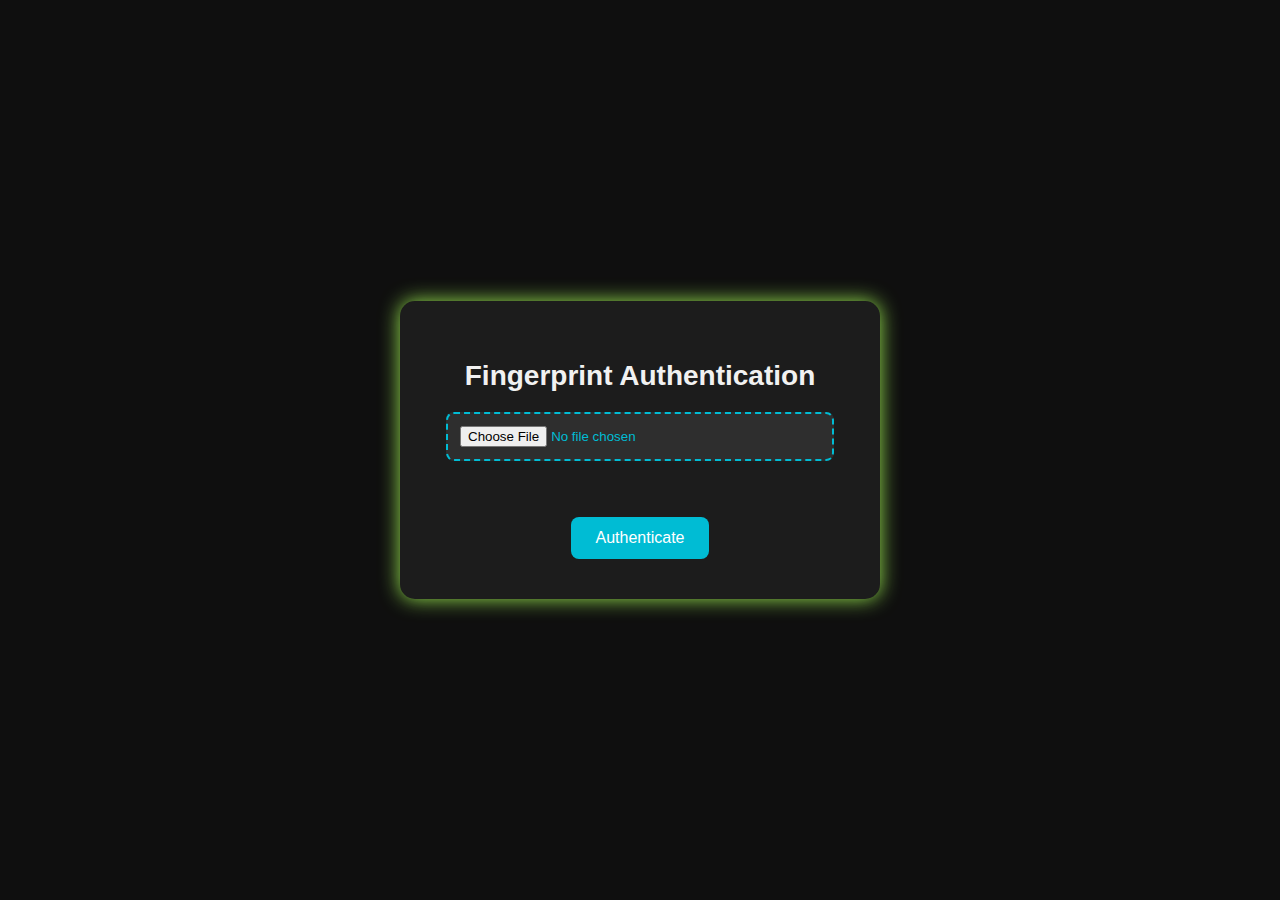
<file: templates/index.html>
<!DOCTYPE html>
<html lang="en">
  <head>
    <meta charset="UTF-8" />
    <title>Fingerprint Authentication</title>
    <link rel="stylesheet" href="/static/styles.css" />
  </head>
  <body>
    <div class="container">
      <h1>Fingerprint Authentication</h1>
      <form
        action="/upload_fingerprint/"
        method="post"
        enctype="multipart/form-data"
      >
        <input type="file" name="file" required /><br /><br />
        <button type="submit">Authenticate</button>
      </form>
    </div>
  </body>
</html>
</file>
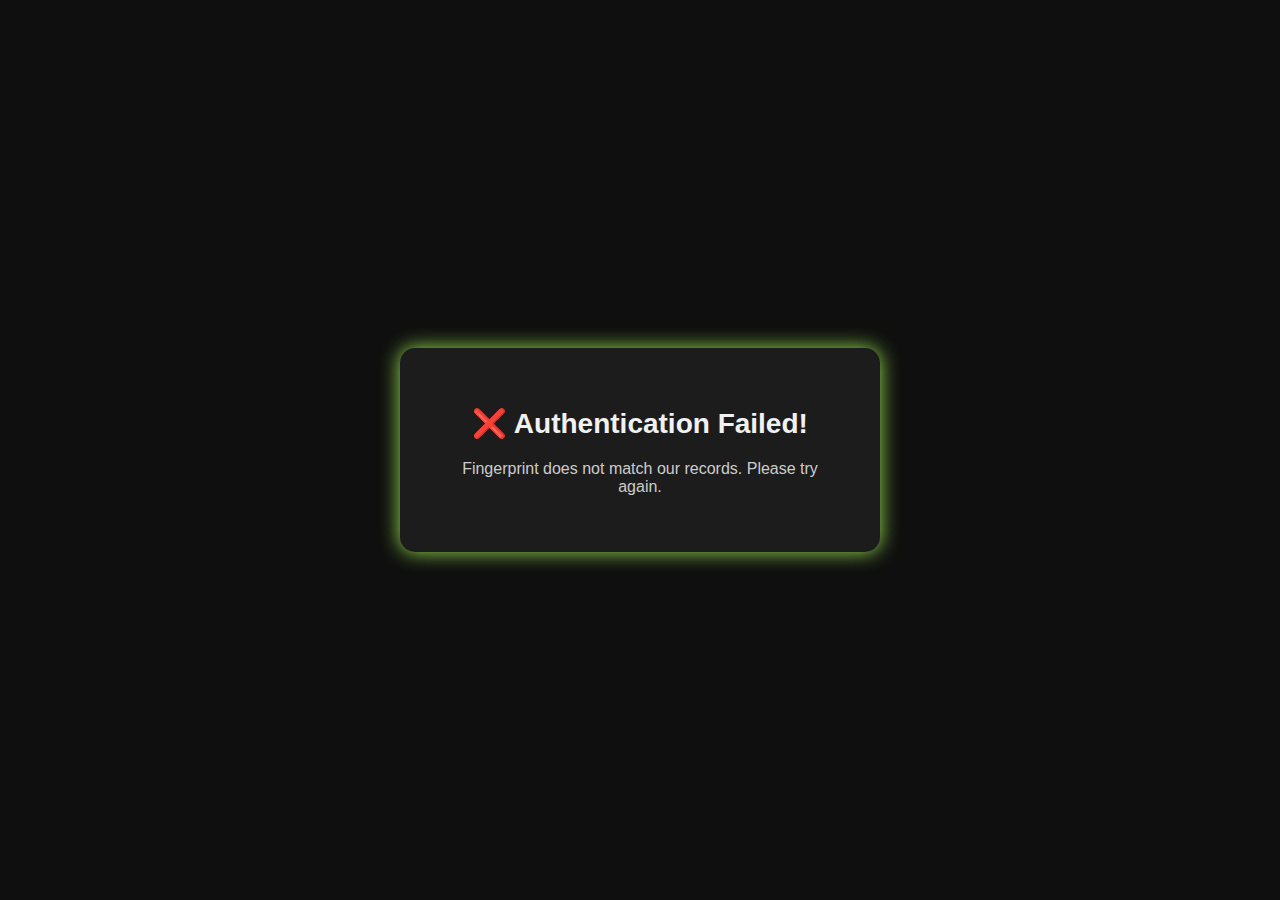
<file: templates/failure.html>
<!DOCTYPE html>
<html lang="en">
<head>
    <meta charset="UTF-8">
    <title>Failure</title>
    <link rel="stylesheet" href="/static/styles.css">
</head>
<body>
    <div class="container">
        <h1>❌ Authentication Failed!</h1>
        <p>Fingerprint does not match our records. Please try again.</p>
    </div>
</body>
</html>
</file>
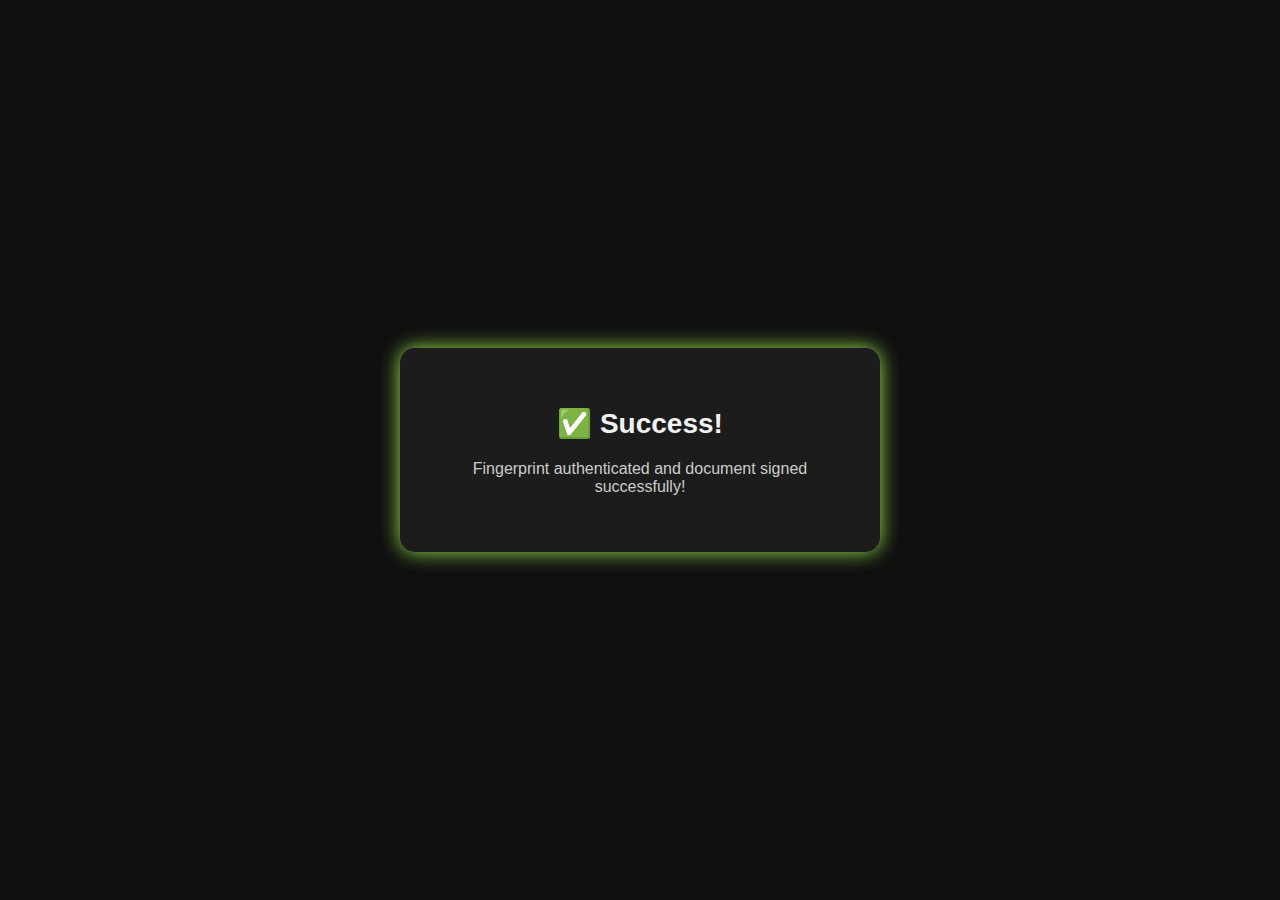
<file: templates/success.html>
<!DOCTYPE html>
<html lang="en">
<head>
    <meta charset="UTF-8">
    <title>Success</title>
    <link rel="stylesheet" href="/static/styles.css">
</head>
<body>
    <div class="container">
        <h1>✅ Success!</h1>
        <p>Fingerprint authenticated and document signed successfully!</p>
    </div>
</body>
</html>
</file>
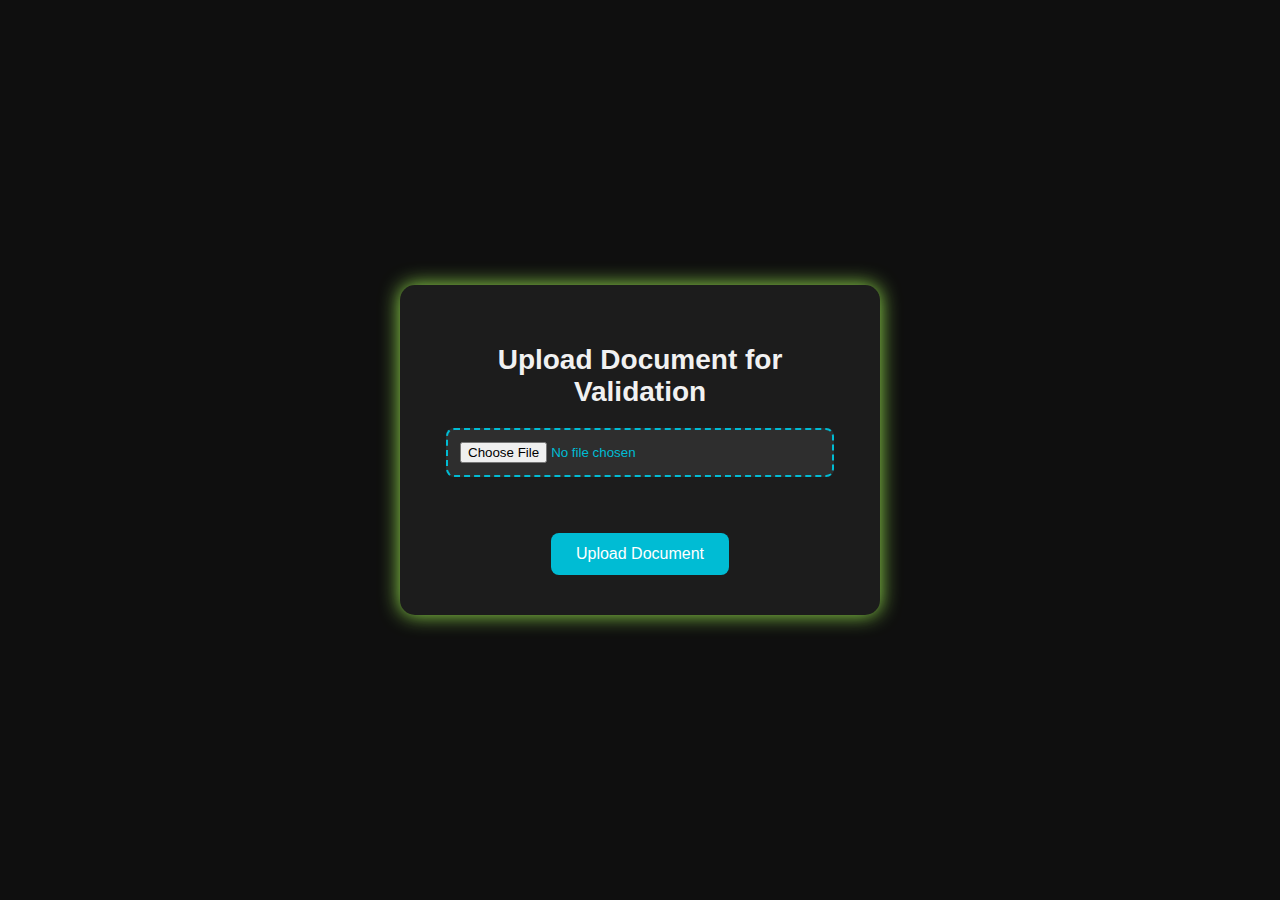
<file: templates/upload_document.html>
<!DOCTYPE html>
<html lang="en">
<head>
    <meta charset="UTF-8">
    <title>Upload Document</title>
    <link rel="stylesheet" href="/static/styles.css">
</head>
<body>
    <div class="container">
        <h1>Upload Document for Validation</h1>
        <form action="/upload_document/" method="post" enctype="multipart/form-data">
            <input type="file" name="file" required><br><br>
            <input type="hidden" name="user_id" value="{{ user_id }}">
            <button type="submit">Upload Document</button>
        </form>
    </div>
</body>
</html>
</file>
<file: static/styles.css>
/* Global settings */
body {
  background-color: #0f0f0f;
  color: #f1f1f1;
  font-family: "Poppins", sans-serif;
  display: flex;
  justify-content: center;
  align-items: center;
  height: 100vh;
  margin: 0;
  animation: fadeIn 1.5s ease-in;
}

/* Fade-in animation */
@keyframes fadeIn {
  from {
    opacity: 0;
  }
  to {
    opacity: 1;
  }
}

/* Container styling */
.container {
  background-color: #1c1c1c;
  padding: 40px;
  border-radius: 15px;
  box-shadow: 0px 0px 20px rgba(163, 248, 85, 0.934);
  text-align: center;
  width: 400px;
}

/* Different colors for success and failure containers */
.container.success {
  border: 2px solid #00e676;
  box-shadow: 0px 0px 20px rgba(0, 230, 118, 0.4);
}

.container.failure {
  border: 2px solid #ff1744;
  box-shadow: 0px 0px 20px rgba(255, 23, 68, 0.4);
}

/* Headings */
h1 {
  font-size: 28px;
  margin-bottom: 20px;
}

/* File input styling */
input[type="file"] {
  background-color: #2e2e2e;
  border: 2px dashed #00bcd4;
  color: #00bcd4;
  padding: 12px;
  width: 90%;
  margin-bottom: 20px;
  border-radius: 8px;
  cursor: pointer;
  transition: background-color 0.3s ease;
}

input[type="file"]:hover {
  background-color: #3b3b3b;
}

/* Buttons */
button {
  background-color: #00bcd4;
  color: white;
  padding: 12px 25px;
  border: none;
  cursor: pointer;
  border-radius: 8px;
  font-size: 16px;
  transition: background-color 0.3s ease, transform 0.2s ease;
}

button:hover {
  background-color: #0097a7;
  transform: scale(1.05);
}

/* Form spacing */
form {
  display: flex;
  flex-direction: column;
  align-items: center;
}

/* Paragraphs */
p {
  margin-top: 15px;
  font-size: 16px;
  color: #cccccc;
}
</file>
